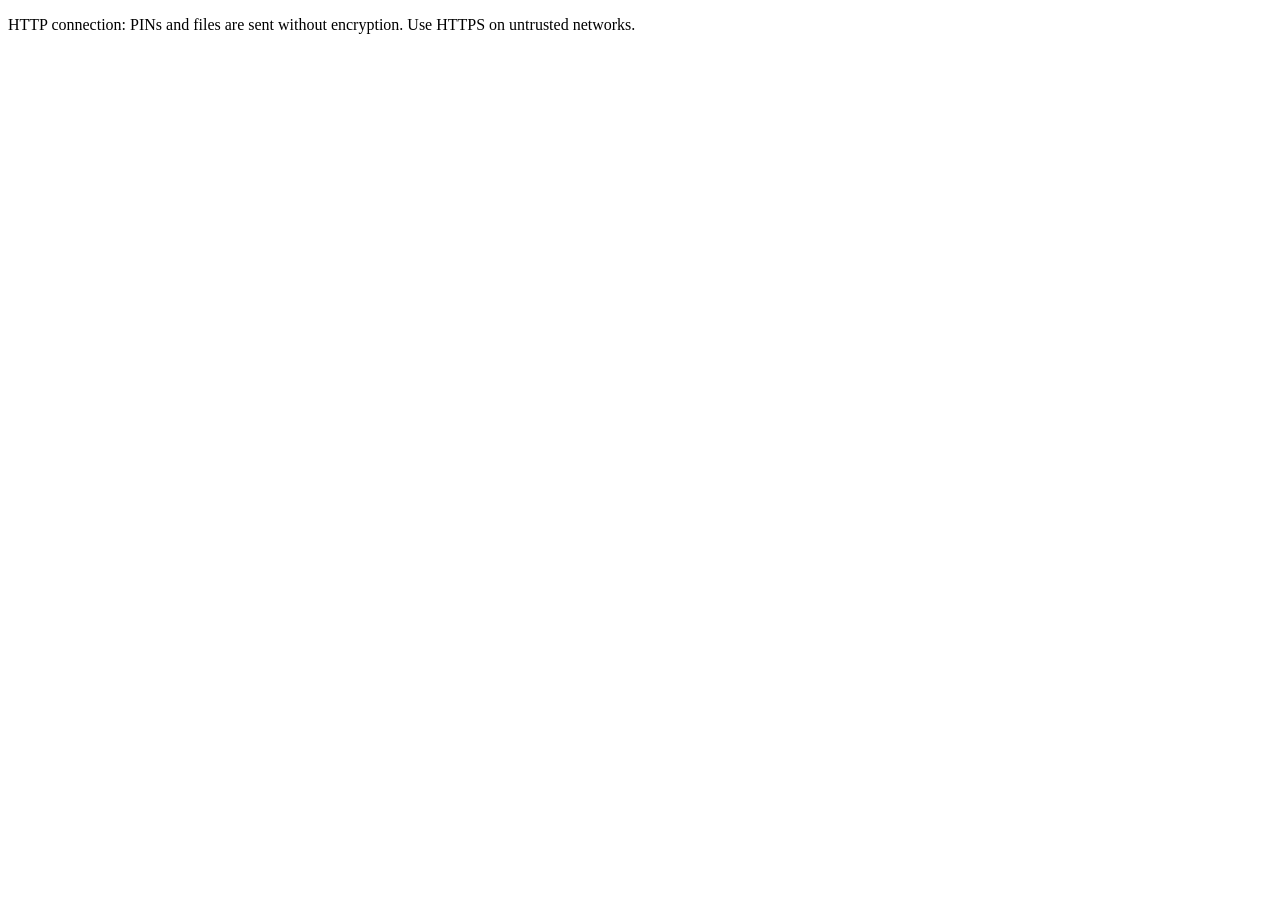
<file: src/main/resources/templates/fragments/transport.html>
<!DOCTYPE html>
<html xmlns:th="http://www.thymeleaf.org">
<body>
<p th:fragment="notice" th:if="${transportSecure == false}" class="transport-notice" role="note">
    HTTP connection: PINs and files are sent without encryption. Use HTTPS on untrusted networks.
</p>
</body>
</html>
</file>
